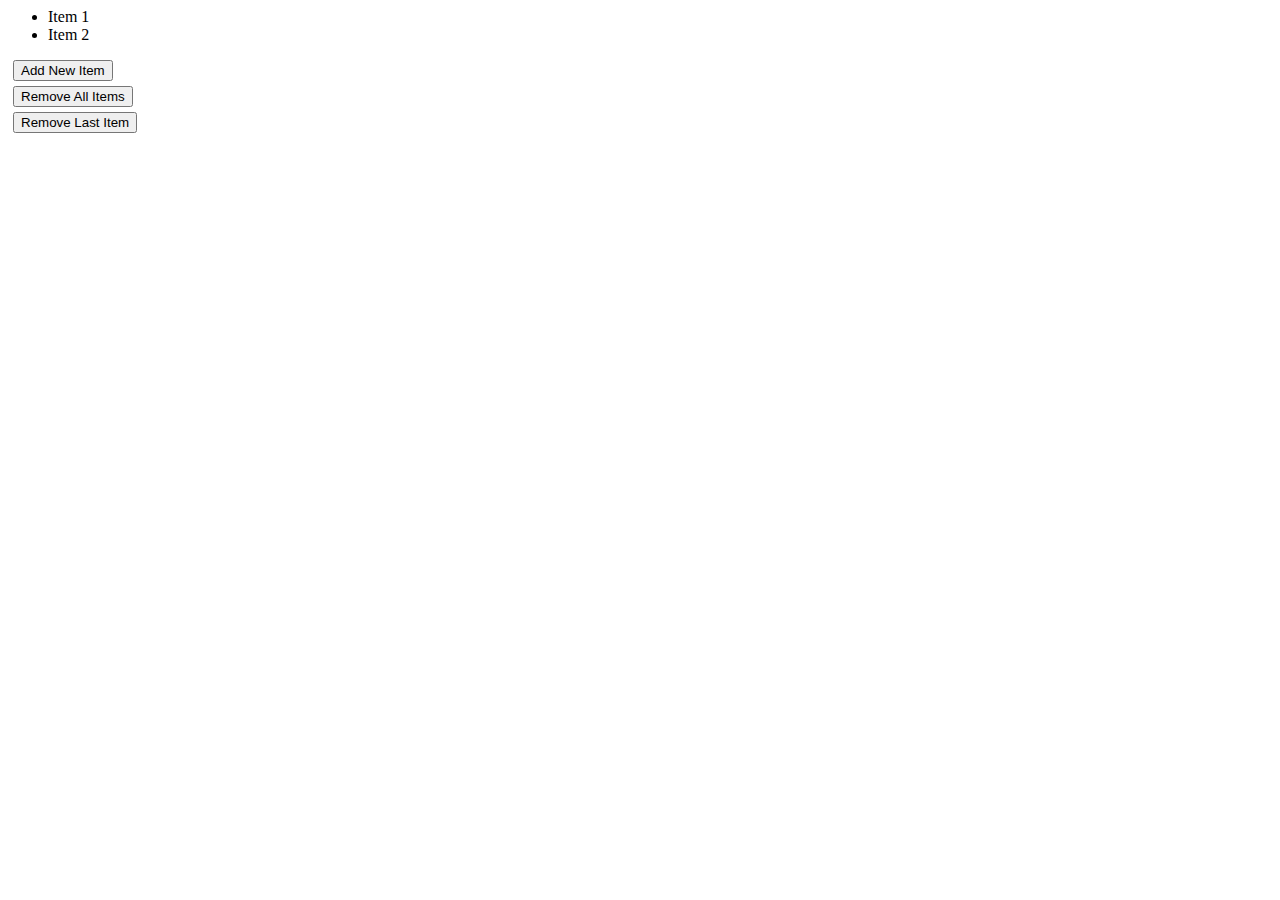
<file: Coursera_D3/Code---Adding-and-Removing-Elements/Final/index.html>
<html>

<head>
    <style>
        button {
            display: block;
            margin: 5px;
        }
    </style>
</head>

<body>
    <ul id="itemlist">
        <li>Item 1</li>
        <li>Item 2</li>
    </ul>

    <button onclick="change1()">Add New Item</button>
    <button onclick="change2()">Remove All Items</button>
    <button onclick="change3()">Remove Last Item</button>
</body>
<script src="d3.js"></script>
<script>
    let itemlist = d3.select("#itemlist")
    function count() {
        return itemlist.selectAll("li")
        .size()
    }

    function change1() {
        let c = count() + 1;
        itemlist
            .append("li")
            .text("Item " + c)
    }

    function change2() {
        itemlist.selectAll("li").remove()
    }

    function change3() {
        itemlist.select("li:last-child")
            .remove();
    }
</script>

</html>
</file>
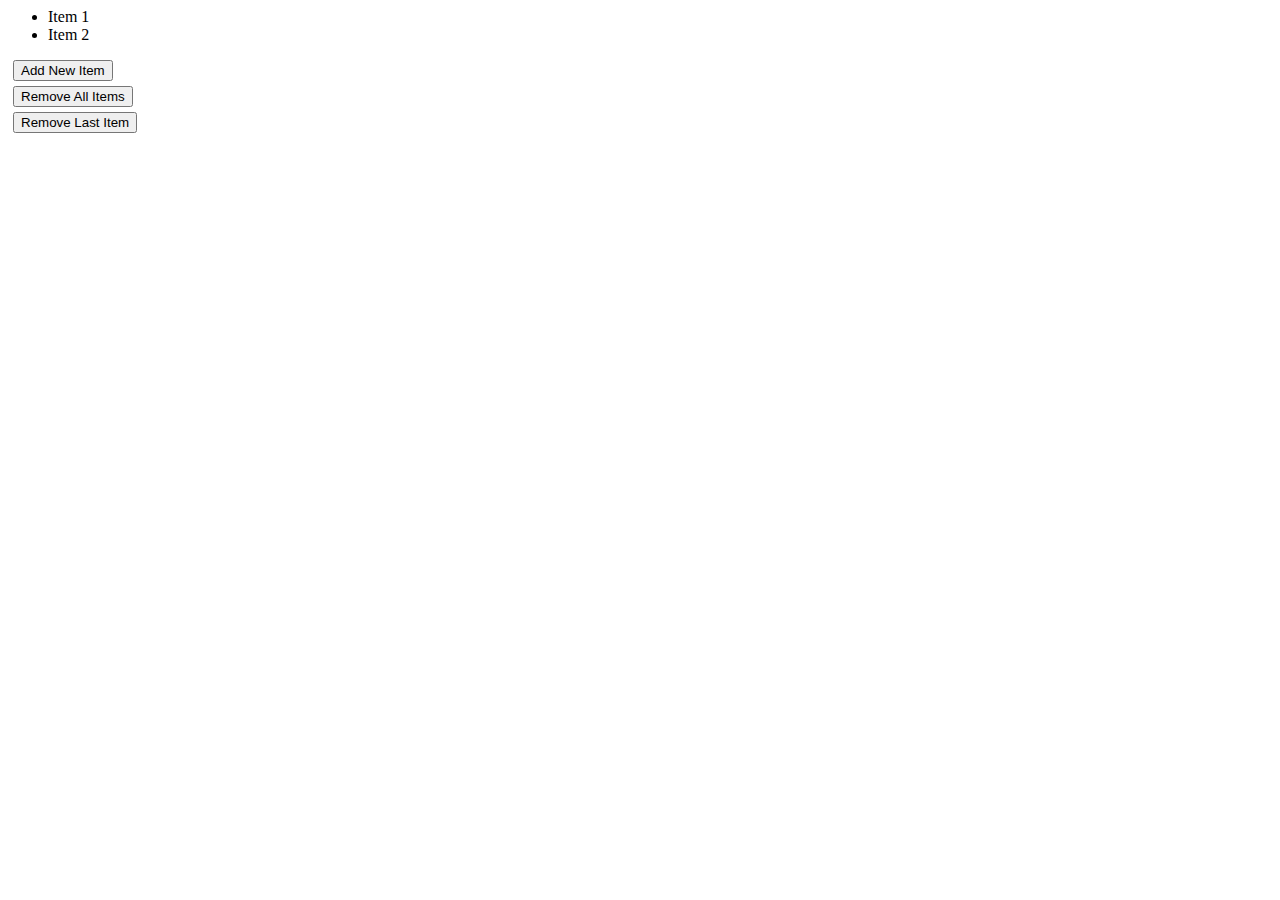
<file: Coursera_D3/Code---Adding-and-Removing-Elements/Initial/index.html>
<html>

<head>
    <style>
        button {
            display: block;
            margin: 5px;
        }
    </style>
</head>

<body>
    <ul id="itemlist">
        <li>Item 1</li>
        <li>Item 2</li>
    </ul>

    <button onclick="change1()">Add New Item</button>
    <button onclick="change2()">Remove All Items</button>
    <button onclick="change3()">Remove Last Item</button>
</body>
<script src="d3.js"></script>
<script>
    let itemlist = d3.select("#itemlist")
    function count() {
        return itemlist.selectAll("li").size();
    }

    function change1() {
        let c = count() + 1;
        itemlist.append("li")
        .text("Item " + c)
    }

    function change2() {
        itemlist.selectAll("li").remove()
    }

    function change3() {
        itemlist.select("li:last-child").remove()
    }
</script>

</html>
</file>
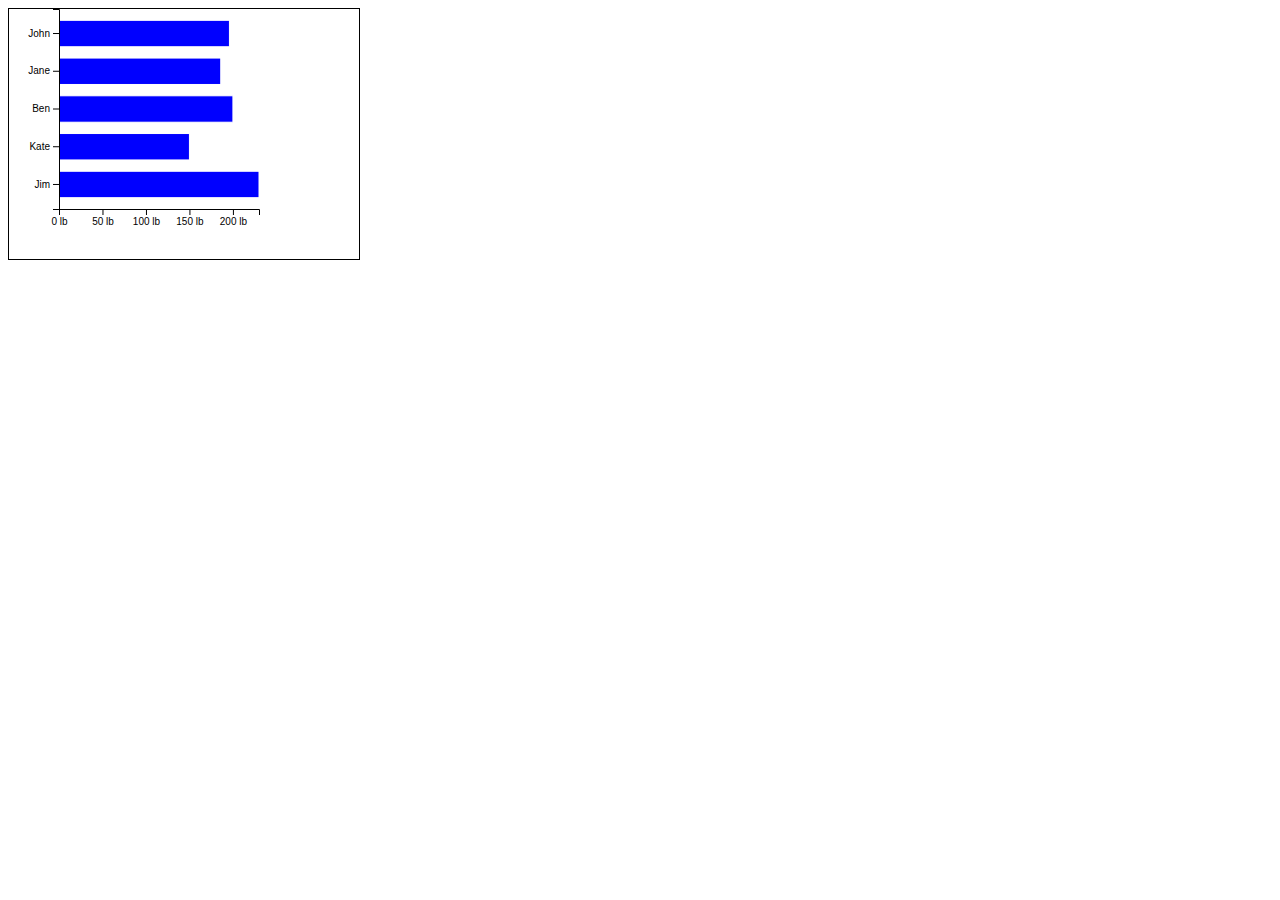
<file: Coursera_D3/Code---Adding-Annotations/Final/index.html>
<html>

<head>

</head>

<body>
    <svg id="container" height="250" width="350" , style="border: solid 1px #000">
        <g id="body" style="transform:translate(50px,0px)"></g>
        <g id="yAxis"></g>
        <g id="xAxis"></g>

    </svg>
</body>
<script src="d3.js"></script>
<script>
    let body = d3.select("#body")
    d3.csv("data.csv").then(showData)

    function showData(clients) {
        let max = d3.max(clients, d => d.Weight)
        let scale = d3.scaleLinear().range([0, 200])
            .domain([0, max])

        let scalePosition = d3.scaleBand().range([0, 200]).domain(clients.map(d => d.Name))
        scalePosition.padding(0.3)
        let join = body.selectAll("rect")
            .data(clients)

        join.enter()
            .append("rect")
            .style("fill", "blue")
            .style("stroke", "white")
            .style("width", d => scale(d.Weight))
            .style("height", scalePosition.bandwidth())
            .style("y", d => scalePosition(d.Name))

        let xAxis = d3.axisBottom(scale)
            .ticks(5)
            .tickFormat(d => d + " lb")
        d3.select("#xAxis")
            .attr("transform", "translate(50, 200)")
        .call(xAxis)

        let yAxis = d3.axisLeft(scalePosition)
        d3.select("#yAxis")
            .attr("transform", "translate(50, 0)")
            .call(yAxis)

       

    }


</script>

</html>
</file>
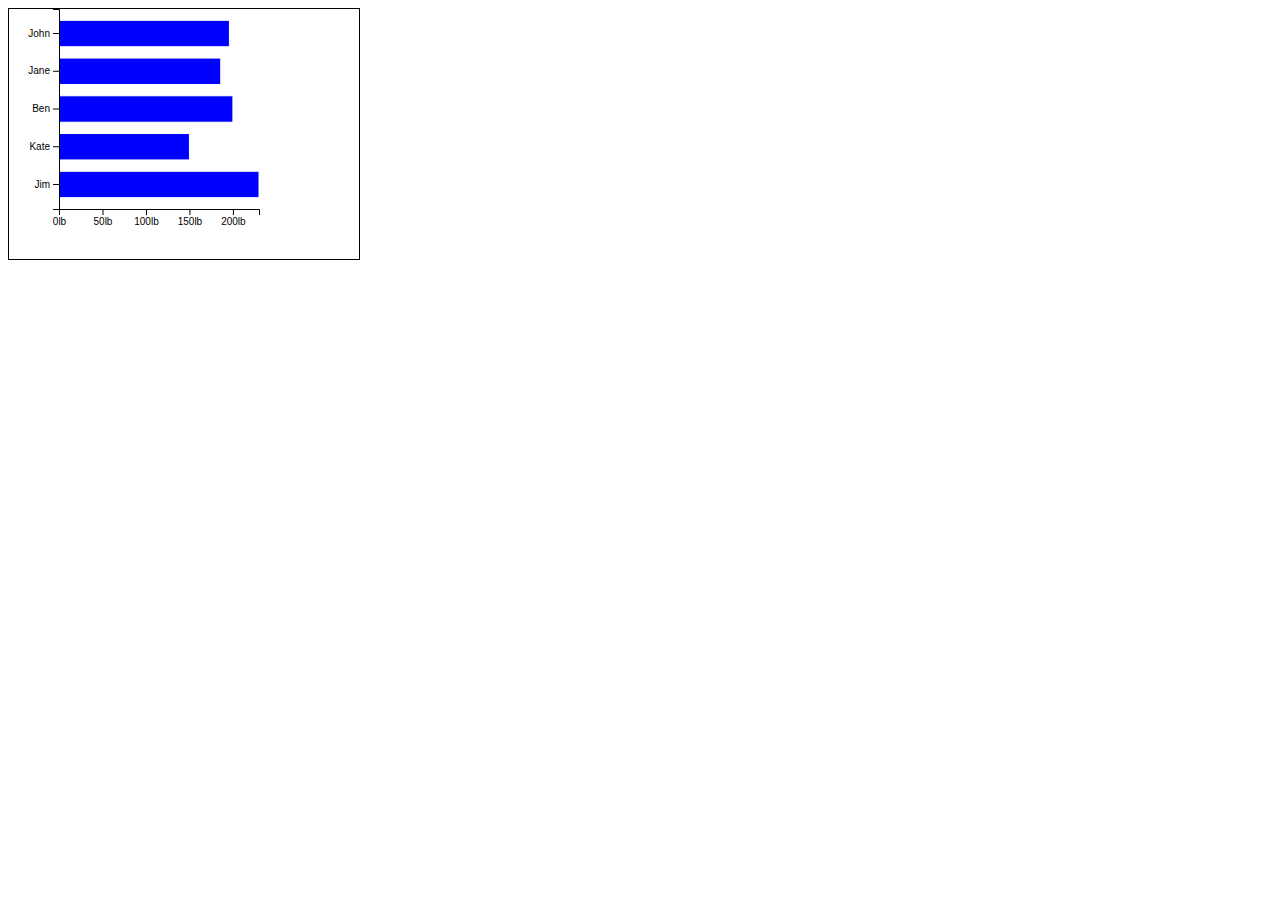
<file: Coursera_D3/Code---Adding-Annotations/Intial/index.html>
<html>

<head>

</head>

<body>
    <svg id="container" height="250" width="350" , style="border: solid 1px #000">
        <g id="body" style="transform:translate(50px,0px)"></g>
        <g id="yAxis"></g>
        <g id="xAxis"></g>

    </svg>
</body>
<script src="d3.js"></script>
<script>
    let body = d3.select("#body")
    d3.csv("data.csv").then(showData)

    function showData(clients) {
        let max = d3.max(clients, d => d.Weight)
        let scale = d3.scaleLinear().range([0, 200])
            .domain([0, max])

        let scalePosition = d3.scaleBand().range([0, 200]).domain(clients.map(d => d.Name))
        scalePosition.padding(0.3)
        let join = body.selectAll("rect")
            .data(clients)

        join.enter()
            .append("rect")
            .style("fill", "blue")
            .style("stroke", "white")
            .style("width", d => scale(d.Weight))
            .style("height", scalePosition.bandwidth())
            .style("y", d => scalePosition(d.Name))

        let xAxis = d3.axisBottom(scale)
            .ticks(5)
            .tickFormat(d => d + "lb")
        d3.select("#xAxis")
            .attr("transform", "translate(50, 200)")
        .call(xAxis)

        let yAxis = d3.axisLeft(scalePosition)
        d3.select("#yAxis")
            .attr("transform", "translate(50, 0)")
        .call(yAxis)



    }


</script>

</html>
</file>
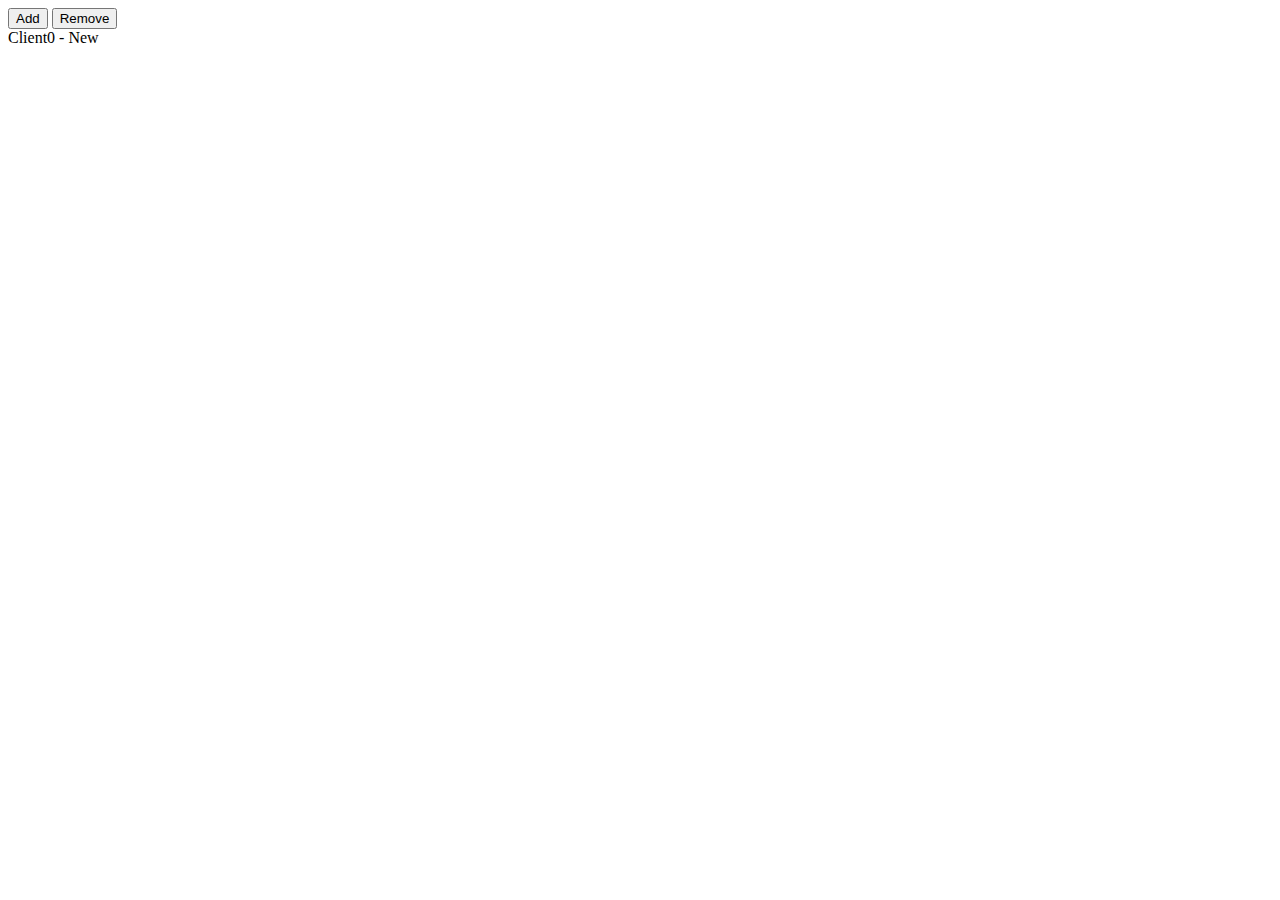
<file: Coursera_D3/Code---Binding-Data/Final/index.html>
<html>

<head>

</head>

<body>
    <button onclick="addNewClient()">Add</button>
    <button onclick="removeClient()">Remove</button>
    <div id="container"></div>
</body>
<script src="d3.js"></script>
<script>
    let container = d3.select("#container")
    let clients = [{
        Name: "Client0"
    }]
    let count = 1;


    function addNewClient() {
        clients.push({ Name: "Client" + count })
        count += 1
        showData(clients)
    }

    function removeClient() {
        clients = clients.slice(0, -1)
        count -= 1
        showData(clients)
    }

    function showData(clients) {
        let join = container
            .selectAll("div")
            .data(clients)
        join.enter()
            .append("div")
            .text(d => d.Name + " - New")
        join.exit().remove()
        join.text(d => d.Name + ": Update")

    }
    showData(clients)


</script>

</html>
</file>
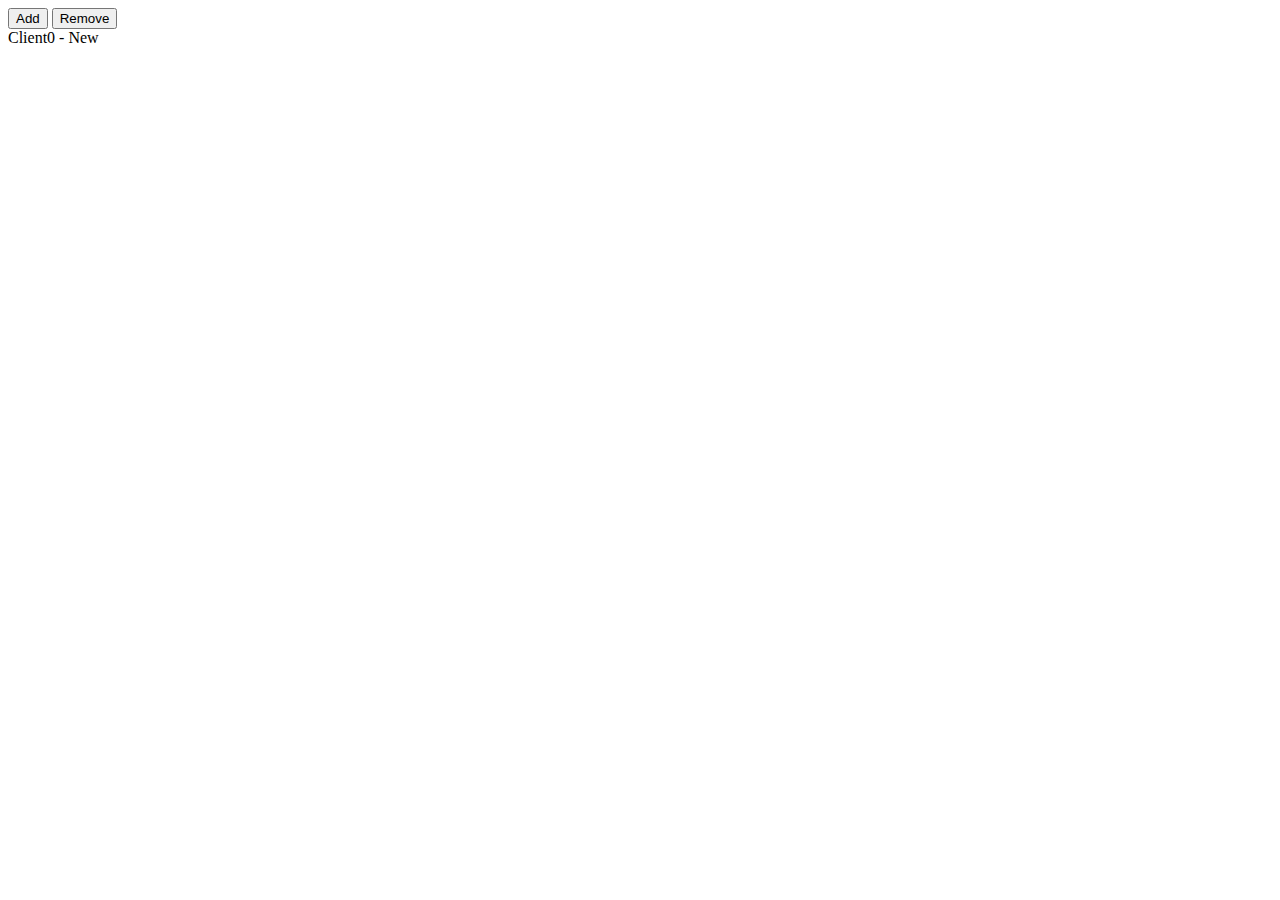
<file: Coursera_D3/Code---Binding-Data/Initial/index.html>
<html>

<head>

</head>

<body>
    <button onclick="addNewClient()">Add</button>
    <button onclick="removeClient()">Remove</button>
    <div id="container"></div>
</body>
<script src="d3.js"></script>
<script>
    let container = d3.select("#container")
    let clients = [{
        Name: "Client0"
    }]
    let count = 1;


    function addNewClient() {
        clients.push({ Name: "Client" + count })
        count += 1
        showData(clients)
    }

    function removeClient() {
        clients = clients.slice(0, -1)
        count -= 1
        showData(clients)
    }

    function showData(clients) {
        let join = container
            .selectAll("div")
            .data(clients);
        
        join.enter()
            .append("div")
            .text(d => d.Name + " - New")
        join.exit().remove()
        join.text(d => d.Name + ": Updated") 
    }
    showData(clients)


</script>

</html>
</file>
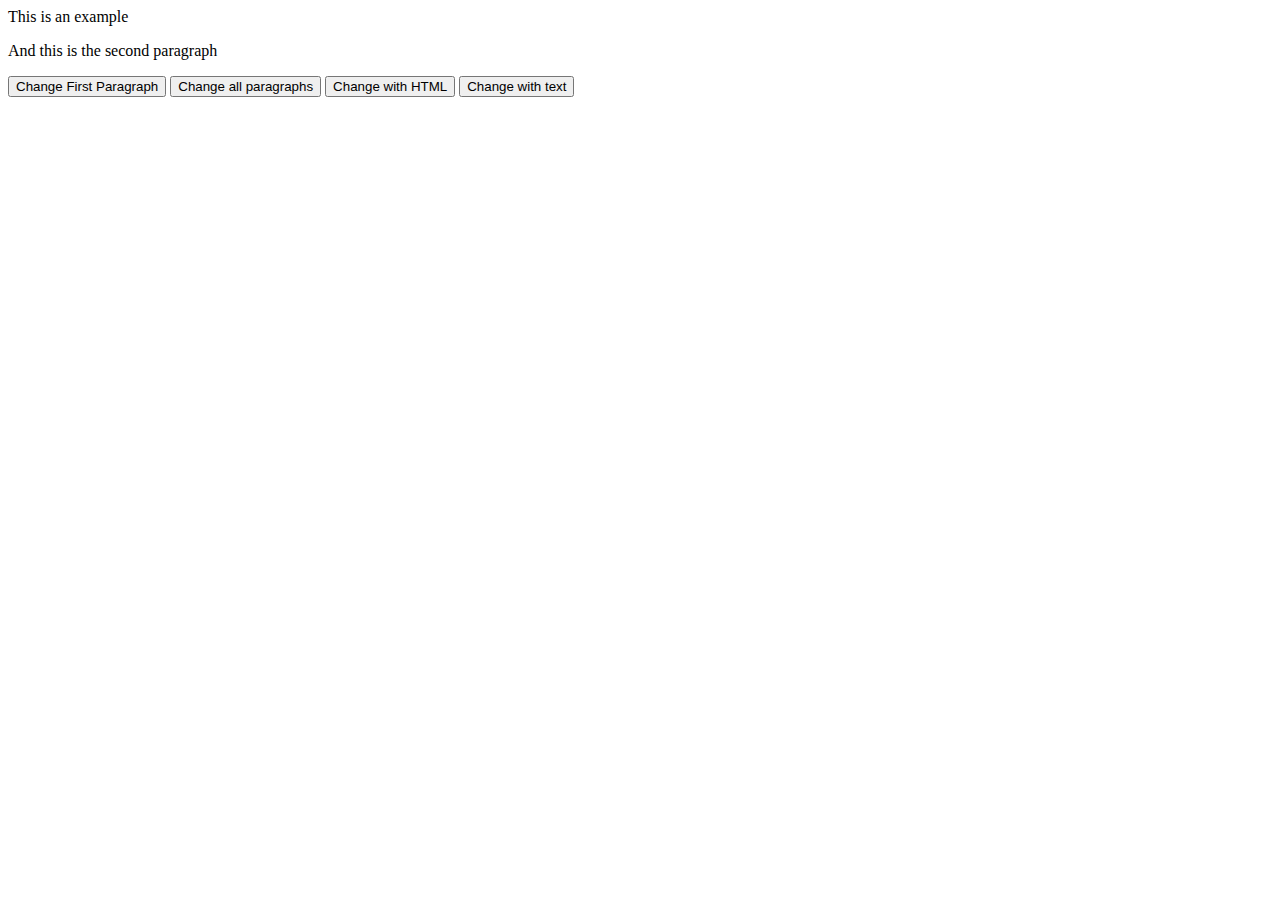
<file: Coursera_D3/Code---Changing-Content/Final/index.html>
<html>

<head></head>

<body>
    <p class="main-paragraph">This is an example</p>
    <p>And this is the second paragraph</p>

    <button onclick="change1()">Change First Paragraph</button>
    <button onclick="change2()">Change all paragraphs</button>
    <button onclick="change3()">Change with HTML</button>
    <button onclick="change4()">Change with text</button>
</body>
<script src="https://d3js.org/d3.v4.min.js"></script>
<script>
    function change1() {
        let p = d3.select(".main-paragraph");
        p.text("New Text")
    }

    function change2() {
        d3.selectAll("p")
        .text("New Text 2")
    }

    function change3() {
        d3.select("p")
            .html("<b>test </b> nromal")
    }
    function change4() {
        d3.select("p")
            .text("<b>test </b> nromal")
    }
</script>

</html>
</file>
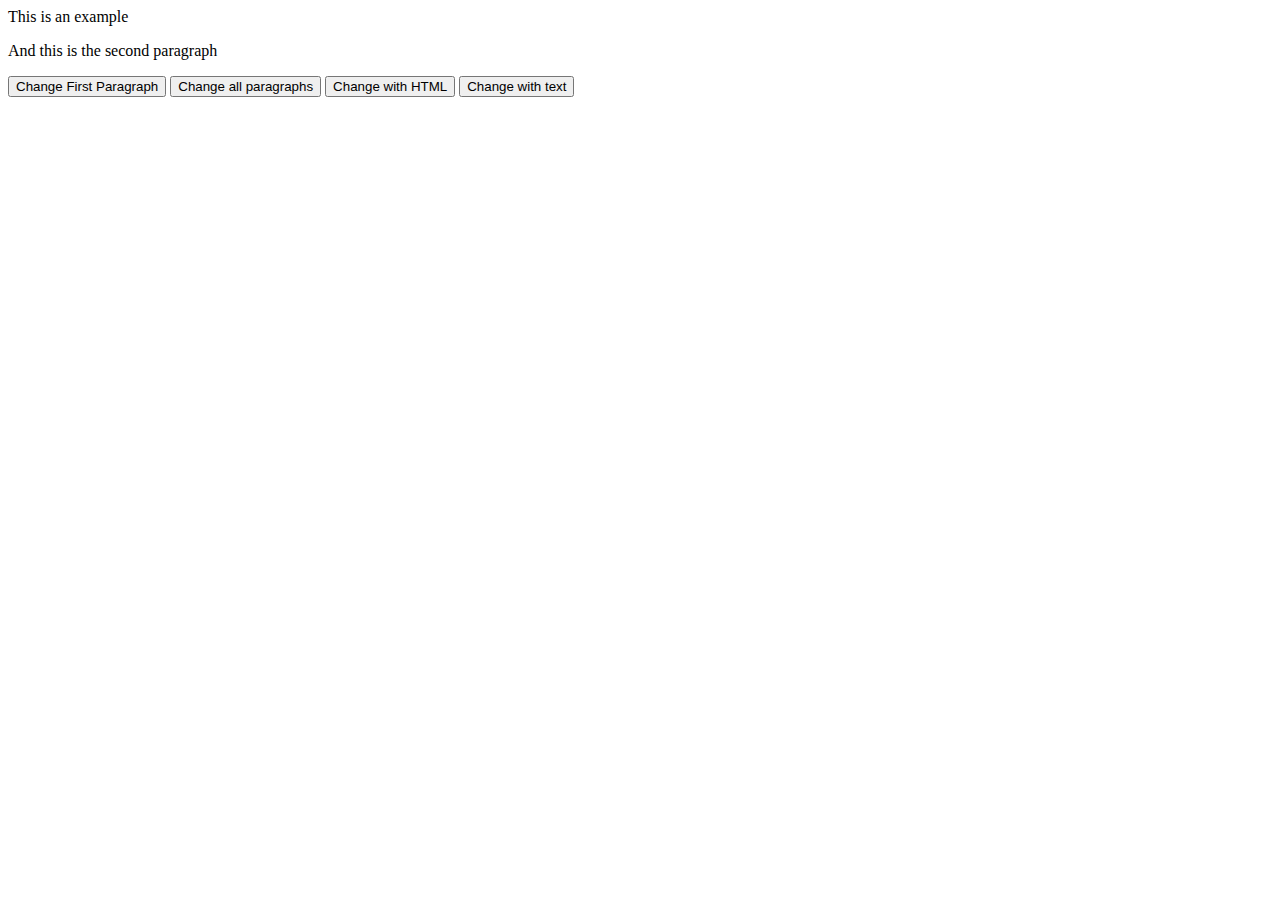
<file: Coursera_D3/Code---Changing-Content/Initial/index.html>
<html>

<head></head>

<body>
    <p class="main-paragraph">This is an example</p>
    <p>And this is the second paragraph</p>
    <button onclick="change1()">Change First Paragraph</button>
    <button onclick="change2()">Change all paragraphs</button>
    <button onclick="change3()">Change with HTML</button>
    <button onclick="change4()">Change with text</button>
</body>
<script src="https://d3js.org/d3.v4.min.js"></script>
<script>
    function change1() {
        let p = d3.select(".main-paragraph")
        p.text("New Text")
    }

    function change2() {
        d3.selectAll("p").text("New Text 2")
    }

    function change3() {
        d3.select("p")
        .html("<b>test</b> normal")
    }
    function change4() {
        d3.select("p")
        .text("<b>test</b> normal")
    }
</script>

</html>
</file>
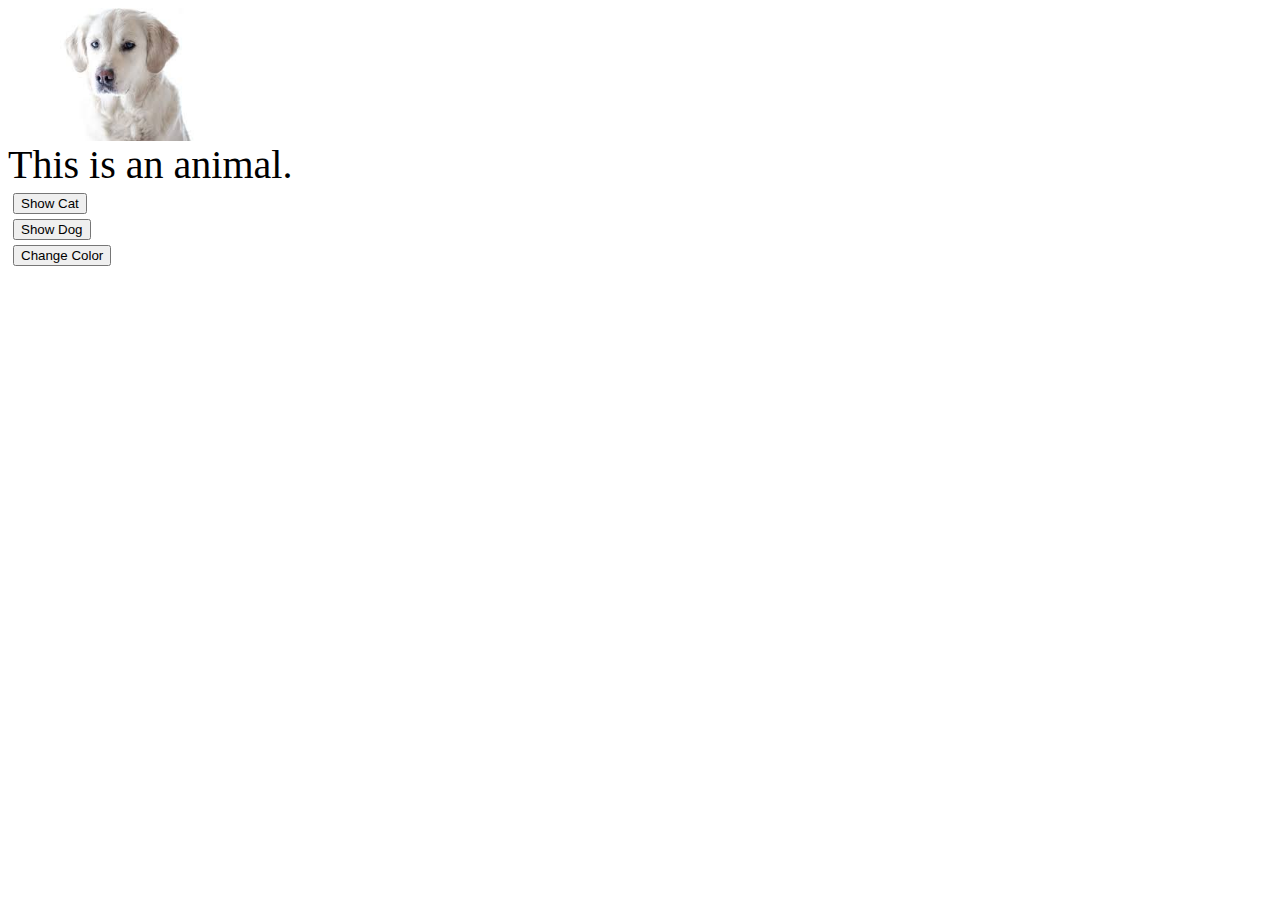
<file: Coursera_D3/Code---Changing-Properties/Final/index.html>
<html>

<head>
    <style>
        button {
            display: block;
            margin: 5px;
        }
    </style>
</head>

<body>
    <div>
        <img id="animalImg" src="dog.jpeg" width="200px" />
    </div>

    <div id="text" style="font-size:40px">This is an animal.</div>

    <div>
        <button onclick="change('cat.jpeg')">Show Cat</button>
        <button onclick="change('dog.jpeg')">Show Dog</button>
        <button onclick="changeColor()">Change Color</button>
    </div>
</body>
<script src="d3.js"></script>
<script>
    function change(imgName) {
       d3.select("#animalImg")
        .attr("src", imgName);
    }

    function changeColor() {
        let color = d3.select("#text")
            .style("color");
        if (color === "red") {
            d3.select("#text")
                .style("color", "blue")
        } else {
            d3.select("#text")
                .style("color", "red")
        }
    }
</script>

</html>
</file>
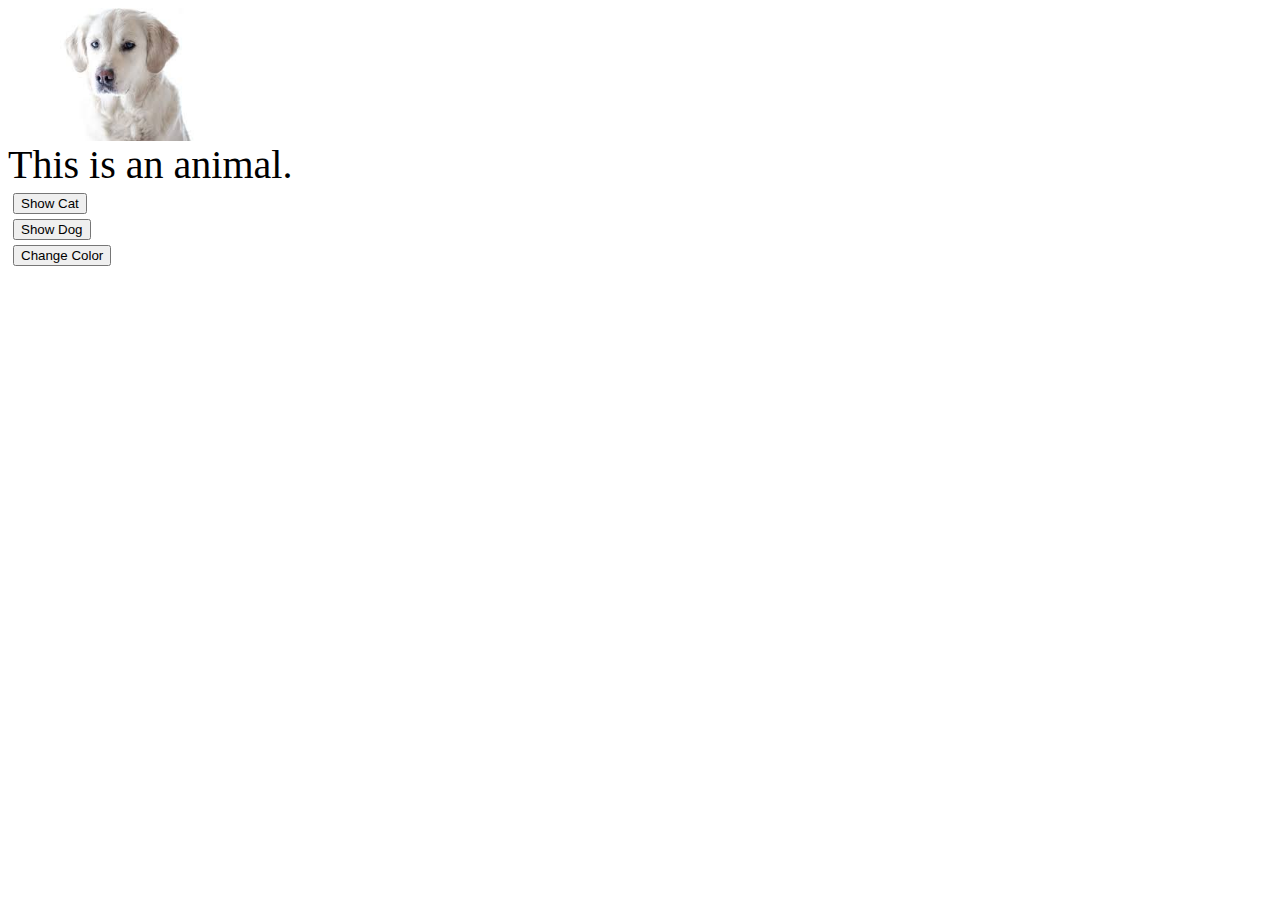
<file: Coursera_D3/Code---Changing-Properties/Initial/index.html>
<html>

<head>
    <style>
        button {
            display: block;
            margin: 5px;
        }
    </style>
</head>

<body>
    <div>
        <img id="animalImg" src="dog.jpeg" width="200px" />
    </div>

    <div id="text" style="font-size:40px">This is an animal.</div>

    <div>
        <button onclick="change('cat.jpeg')">Show Cat</button>
        <button onclick="change('dog.jpeg')">Show Dog</button>
        <button onclick="changeColor()">Change Color</button>
    </div>
</body>
<script src="d3.js"></script>
<script>
    function change(imgName) {
       d3.select("#animalImg")
        .attr("src", imgName)
    }

    function changeColor() {
        let color = d3.select("#text")
            .style("color")
        if (color == "red")
        {
            d3.select("#text")
            .style("color", "blue")
        } else 
        {
            d3.select("#text")
                .style("color", "red")
        }
    }
</script>

</html>
</file>
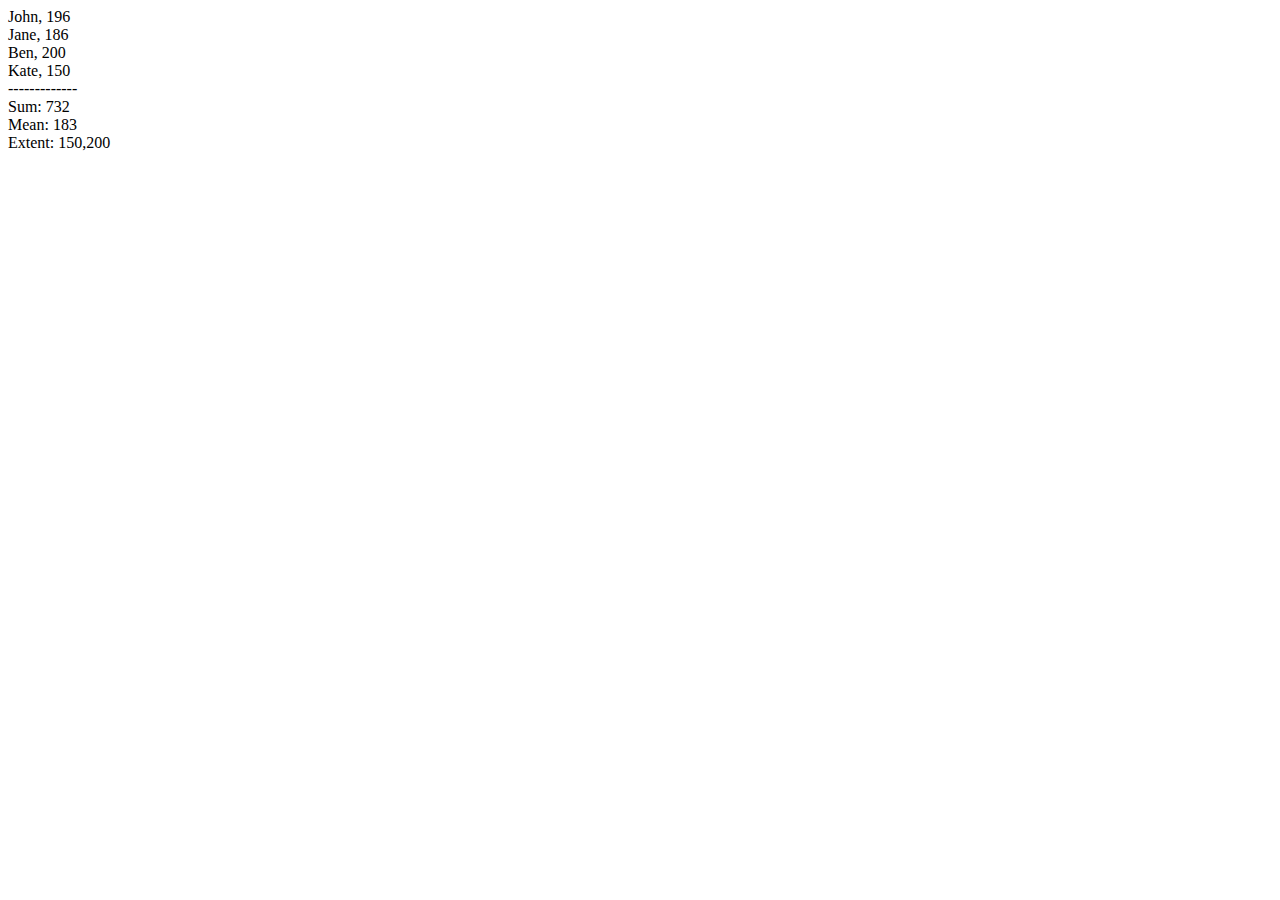
<file: Coursera_D3/Code---Computing-Simple-Statistics/Final/index.html>
<html>

<head>

</head>

<body>
    <div id="container"></div>
</body>
<script src="d3.js"></script>
<script>
    let container = d3.select("#container")
    d3.csv("data.csv").then(showData)

    function write(text) {
        container.append("div").text(text)
    }

    function showData(clients) {
        for (let client of clients) {
            write(client.Name 
            + ", " + client.Weight)
        }

        write("-------------")
        let weightSum =  d3.sum(clients, 
            (d) => d.Weight)
        write("Sum: " + weightSum)

        let weightMean = d3.mean(clients, 
            (d) => d.Weight)
        write("Mean: " + weightMean)

        let extent = d3.extent(clients, 
            (d) => d.Weight)
        write("Extent: " + extent)

    }


</script>

</html>
</file>
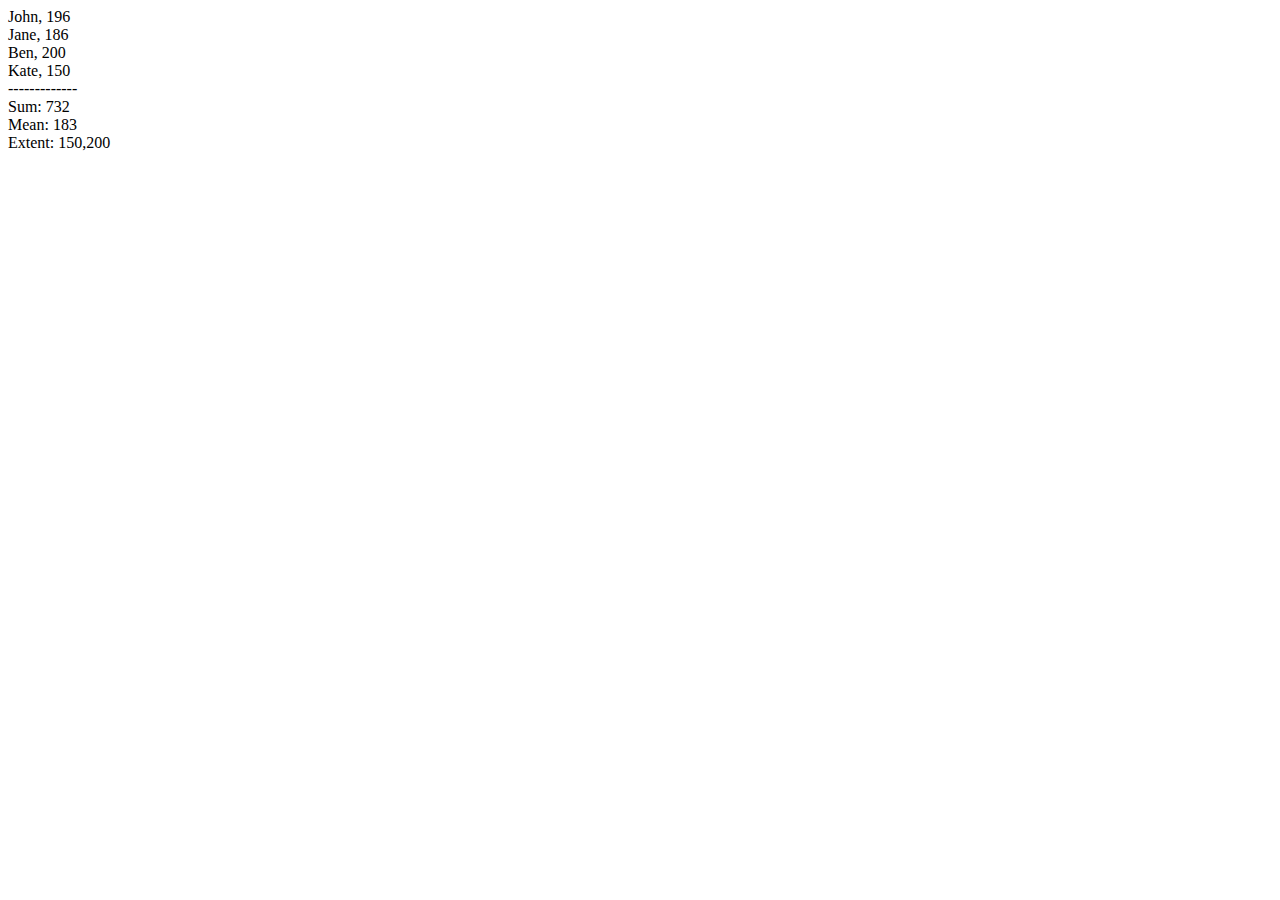
<file: Coursera_D3/Code---Computing-Simple-Statistics/Initial/index.html>
<html>

<head>

</head>

<body>
    <div id="container"></div>
</body>
<script src="d3.js"></script>
<script>
    let container = d3.select("#container")
    d3.csv("data.csv").then(showData)

    function write(text) {
        container.append("div").text(text)
    }

    function showData(clients) {
        for (let client of clients) {
            write(client.Name 
            + ", " + client.Weight)
        }

        write("-------------")
        let weightSum = d3.sum(clients, 
            (d) => d.Weight)
        write("Sum: " + weightSum)

        let weightMean =d3.mean(clients,
        (d)=>d.Weight)
        write("Mean: " + weightMean)

        let extent = d3.extent(clients, d=>d.Weight)
        write("Extent: " + extent)

    }


</script>

</html>
</file>
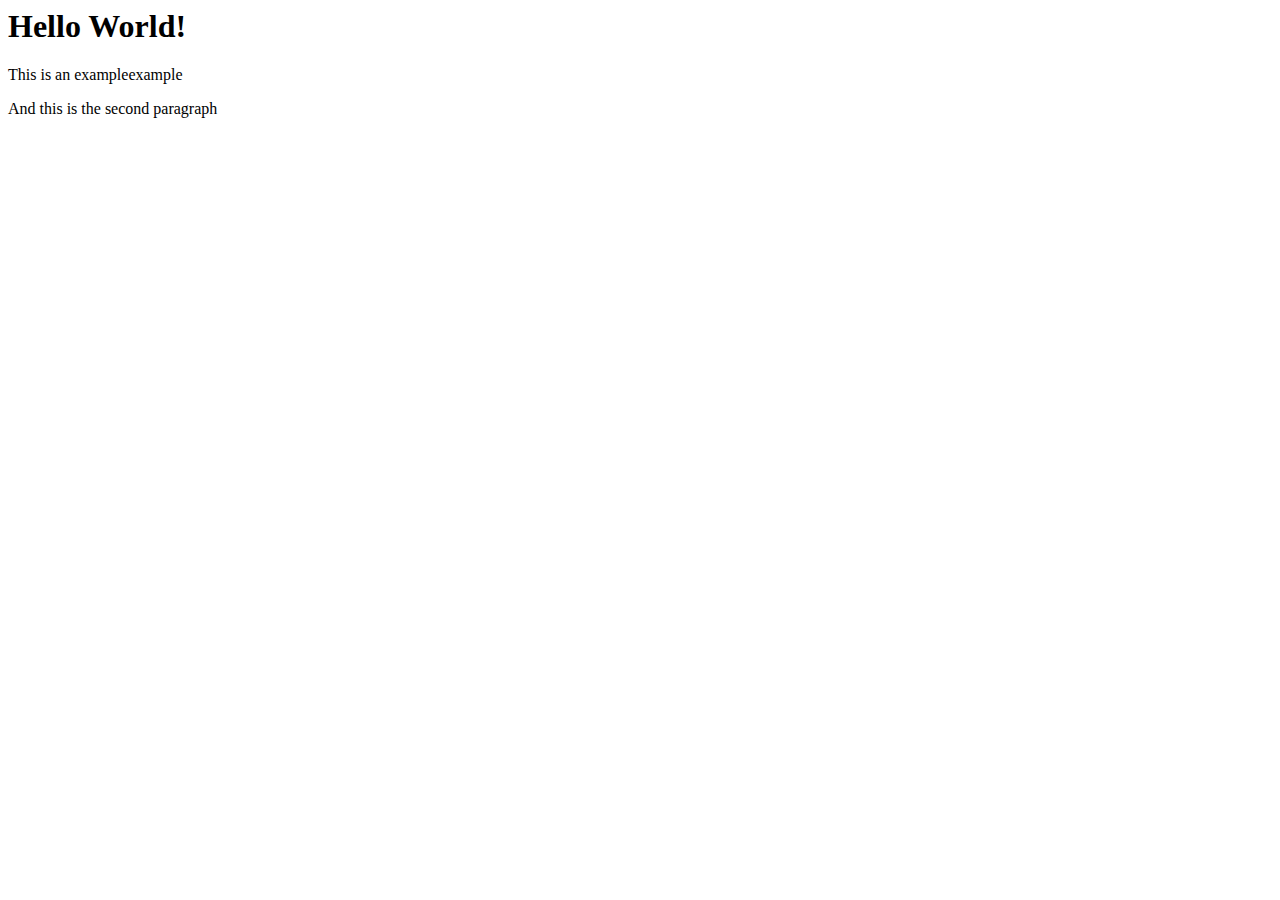
<file: Coursera_D3/Code---D3-Selection/Final/index.html>
<html>

<head></head>

<body>
    <div id="page-header">
        <h1>Hello World!</h1>
    </div>
    <p class="main-paragraph">This is an exampleexample</p>
    <p>And this is the second paragraph</p>

</body>
<script src="https://d3js.org/d3.v4.min.js"></script>
<script>
    let header = d3.select("#page-header");
    console.log(header.node())
    let ps = d3.selectAll("p");
    console.log(ps.nodes())
</script>

</html>
</file>
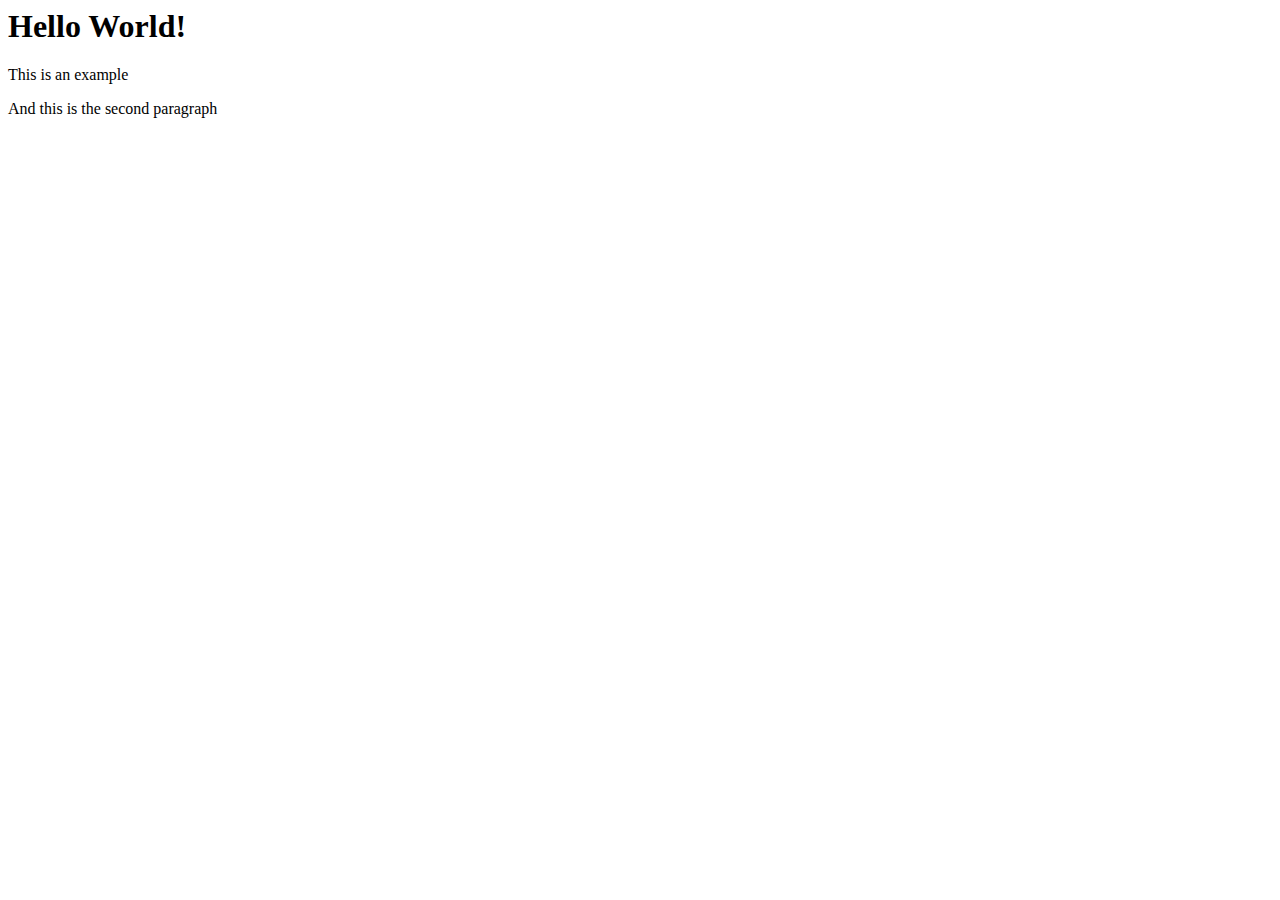
<file: Coursera_D3/Code---D3-Selection/Initial/index.html>
<html>

<head></head>

<body>
    <div id="page-header">
        <h1>Hello World!</h1>
    </div>
    <p class="main-paragraph">This is an example</p>
    <p>And this is the second paragraph</p>

</body>
<script src="https://d3js.org/d3.v4.min.js"></script>
<script>
   let header = d3.select("#page-header")
   console.log(header.node())
   let ps = d3.selectAll("p")
   console.log(ps.nodes())
</script>

</html>
</file>
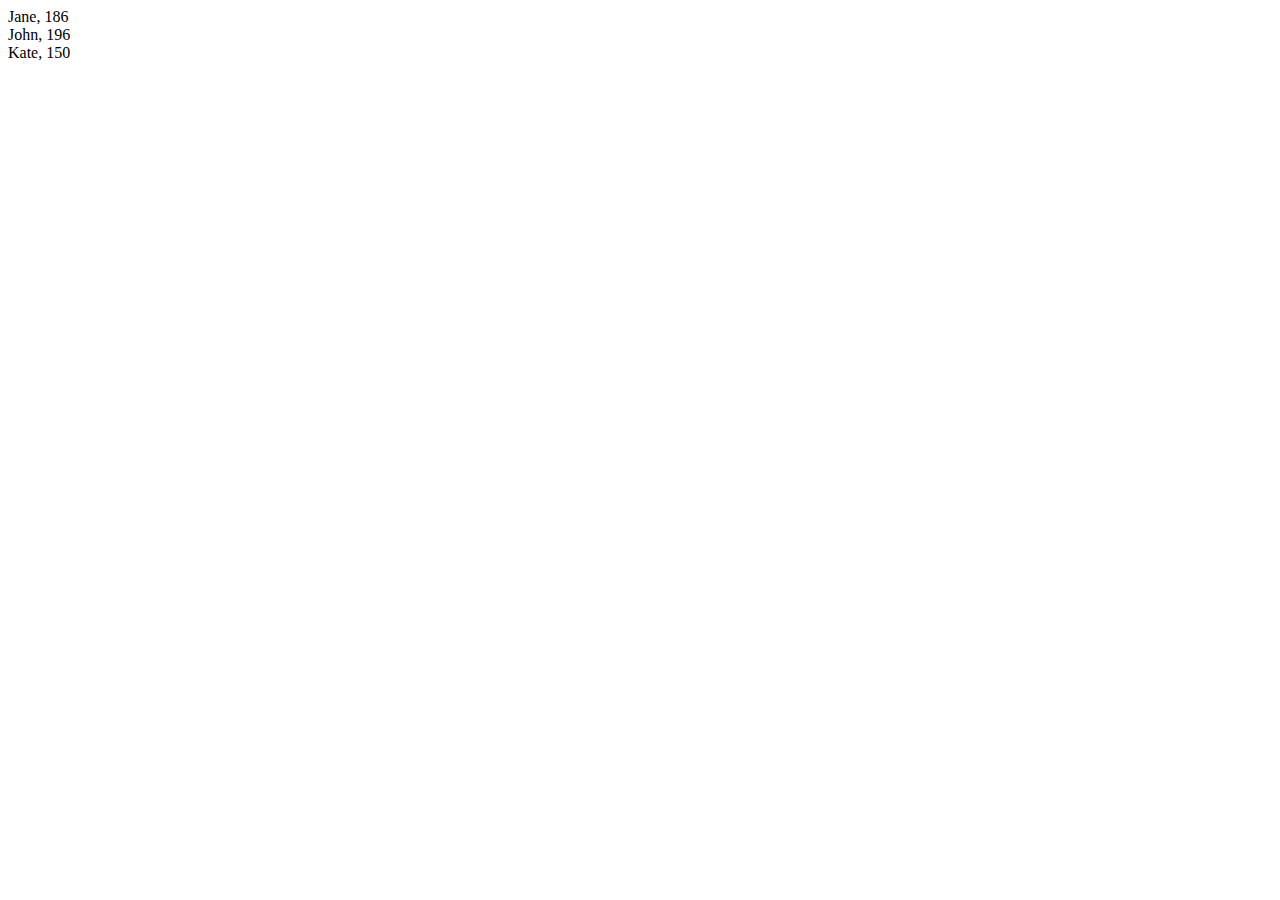
<file: Coursera_D3/Code---Filtering-and-Sorting/Final/index.html>
<html>

<head>

</head>

<body>
    <div id="container"></div>
</body>
<script src="d3.js"></script>
<script>
    let container = d3.select("#container")
    d3.csv("data.csv").then(function(data) {
        data.sort((a, b) => {
            return d3.ascending(a.Name, b.Name);
        })
        let filteredData = data.filter(d => {
            return d.Weight < 200
        })
        showData(filteredData)
    })

    function showData(clients) {
        for (let client of clients) {
            write(client.Name 
            + ", " 
            + client.Weight)
        }
    }
    function write(text) {
        container.append("div").text(text)
    }

    
</script>

</html>
</file>
